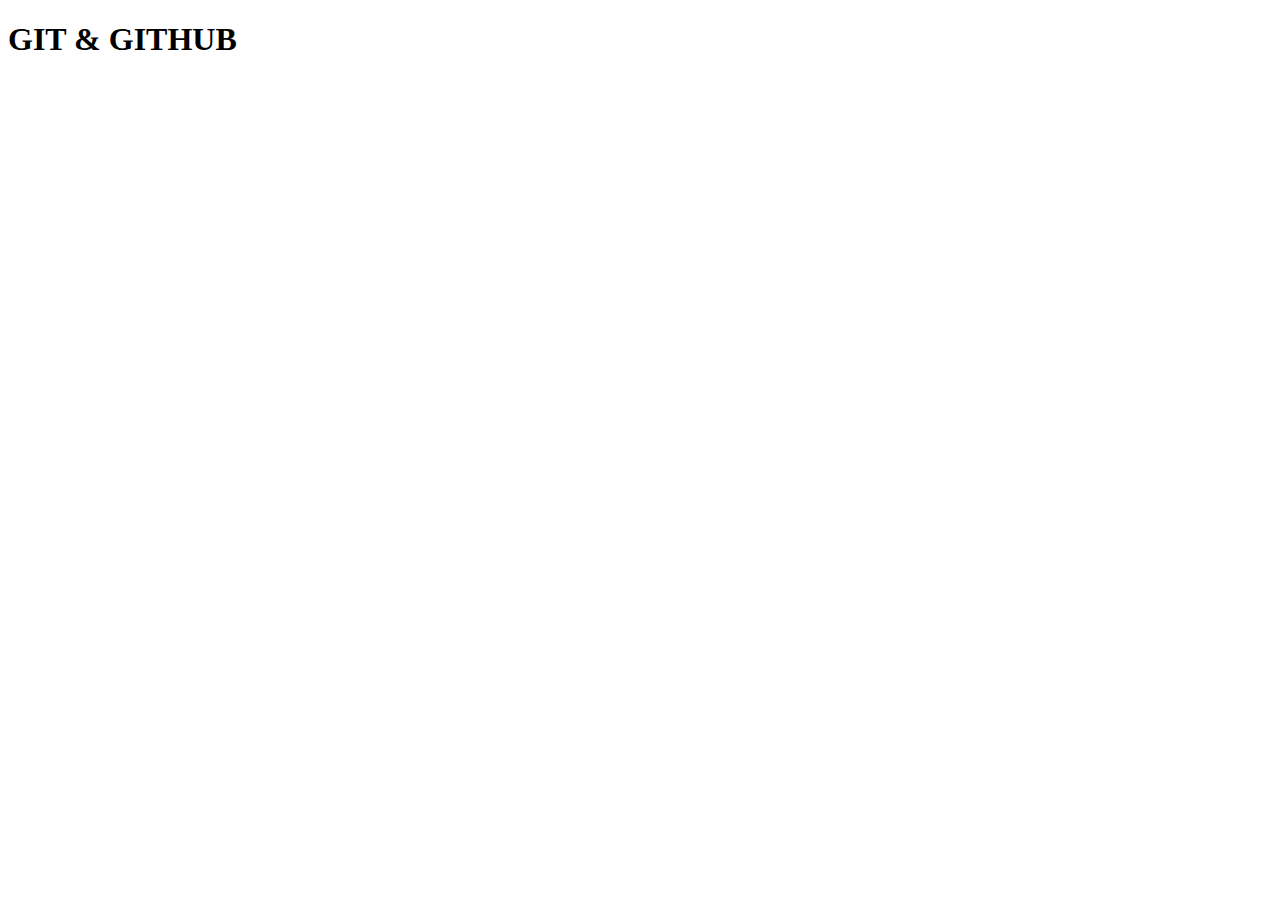
<file: index.html>
<!DOCTYPE html>
<html lang="en">
<head>
    <meta charset="UTF-8">
    <meta name="viewport" content="width=device-width, initial-scale=1.0">
    <title>GIT & GITHUB</title>
</head>
<body>
    <h1>GIT & GITHUB</h1>
</body>
</html>
</file>
